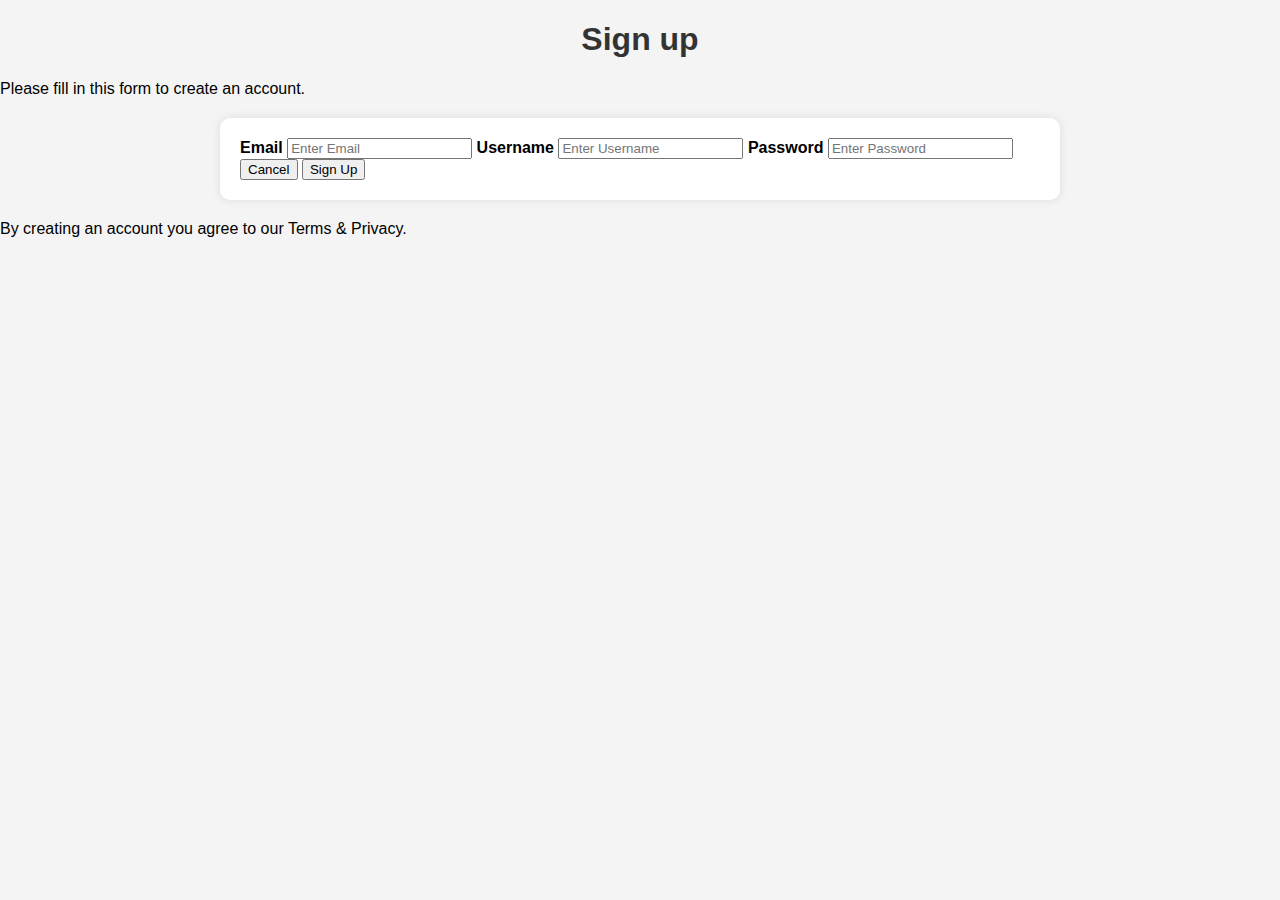
<file: registration.html>
<!DOCTYPE html>
<html lang="en">
<head>
    <meta charset="UTF-8">
    <meta name="viewport" content="width=device-width, initial-scale=1.0">
    <title>Registration</title>
    <link href="general.css" rel="stylesheet"/>
    <link href="navbar.css" rel="stylesheet"/>
</head>
<body>
    <h1>Sign up</h1>
    <p>Please fill in this form to create an account.</p>
    <form id="signupForm">
        <div class="container">
            <label for="Email"><b>Email</b></label>
            <input type="text" placeholder="Enter Email" name="email" required>

            <label for="Username"><b>Username</b></label>
            <input type="text" placeholder="Enter Username" name="username" required>

            <label for="Password"><b>Password</b></label>
            <input type="text" placeholder="Enter Password" name="password" required>

            <button type="button" class="cancel-button" onclick="cancelRegistration()">Cancel</button>
            <button type="button" class="cancel-button" onclick="sendInformation()">Sign Up</button>
        </div>
    </form>
    <p>By creating an account you agree to our Terms & Privacy.</p>

    <script>
        function cancelRegistration() {
            window.location.href = "index.html";
        }
        async function sendInformation() {
            const formData = new FormData(document.getElementById('signupForm'));

            const requestData = {
                email: formData.get('email'),
                username: formData.get('username'),
                password: formData.get('password')
            };

            const request = {
                method: "POST",
                headers: {
                    "Content-Type": "application/json",
                },
                body: JSON.stringify(requestData),
            };
            const response = await fetch('/merger/signup', request);
            if (response.ok) {
                alert('Success!');
                window.location.href = 'index.html';
            }
            window.location.href = 'index.html';
        }
    </script>
</body>
</html>
</file>
<file: general.css>
body {
    font-family: Arial, sans-serif;
    margin: 0;
    padding: 0;
    background-color: #f4f4f4;
}
.container {
    max-width: 800px;
    margin: 20px auto;
    padding: 20px;
    background-color: #fff;
    border-radius: 10px;
    box-shadow: 0 0 10px rgba(0, 0, 0, 0.1);
}
h1 {
    text-align: center;
    color: #333;
}
.menu-item {
    margin-bottom: 20px;
    border-bottom: 1px solid #ccc;
    padding-bottom: 20px;
}
.menu-item:last-child {
    border-bottom: none;
}
.item-name {
    font-size: 20px;
    font-weight: bold;
    color: #333;
}
.item-description {
    color: #666;
}
.item-price {
    font-size: 18px;
    font-weight: bold;
    color: #007bff;
}
.button {
    background-color: #04AA6D; /* Green */
    border: none;
    color: white;
    padding: 15px 32px;
    text-align: center;
    text-decoration: none;
    display: inline-block;
    font-size: 16px;
    margin: 4px 2px;
    cursor: pointer;
  }
.greenbutton {background-color: #04AA6D; }/* Green */
.bluebutton {background-color: #008CBA;} /* Blue */
.redbutton {background-color: #f44336;} /* Red */ 
.graybutton {background-color: #e7e7e7; color: black;} /* Gray */ 
.blackbutton {background-color: #555555;} /* Black */
</file>
<file: navbar.css>
ul.topnav {
    list-style-type: none;
    margin-top: 1%;
    margin-bottom: 5%;
    padding: 0;
    overflow: hidden;
    background-color: #ce6d47;
  }
  
  ul.topnav li {float: left;}
  
  ul.topnav li a {
    display: block;
    color: white;
    text-align: center;
    padding: 14px 16px;
    text-decoration: none;
  }
  
  ul.topnav li a:hover:not(.active) {background-color: #f8ebcb;}
  
  ul.topnav li a.active {background-color:#af412a; }
  
  ul.topnav li.right {float: right;}
  
  @media screen and (max-width: 600px) {
    ul.topnav li.right, 
    ul.topnav li {float: none;}
  }
</file>
